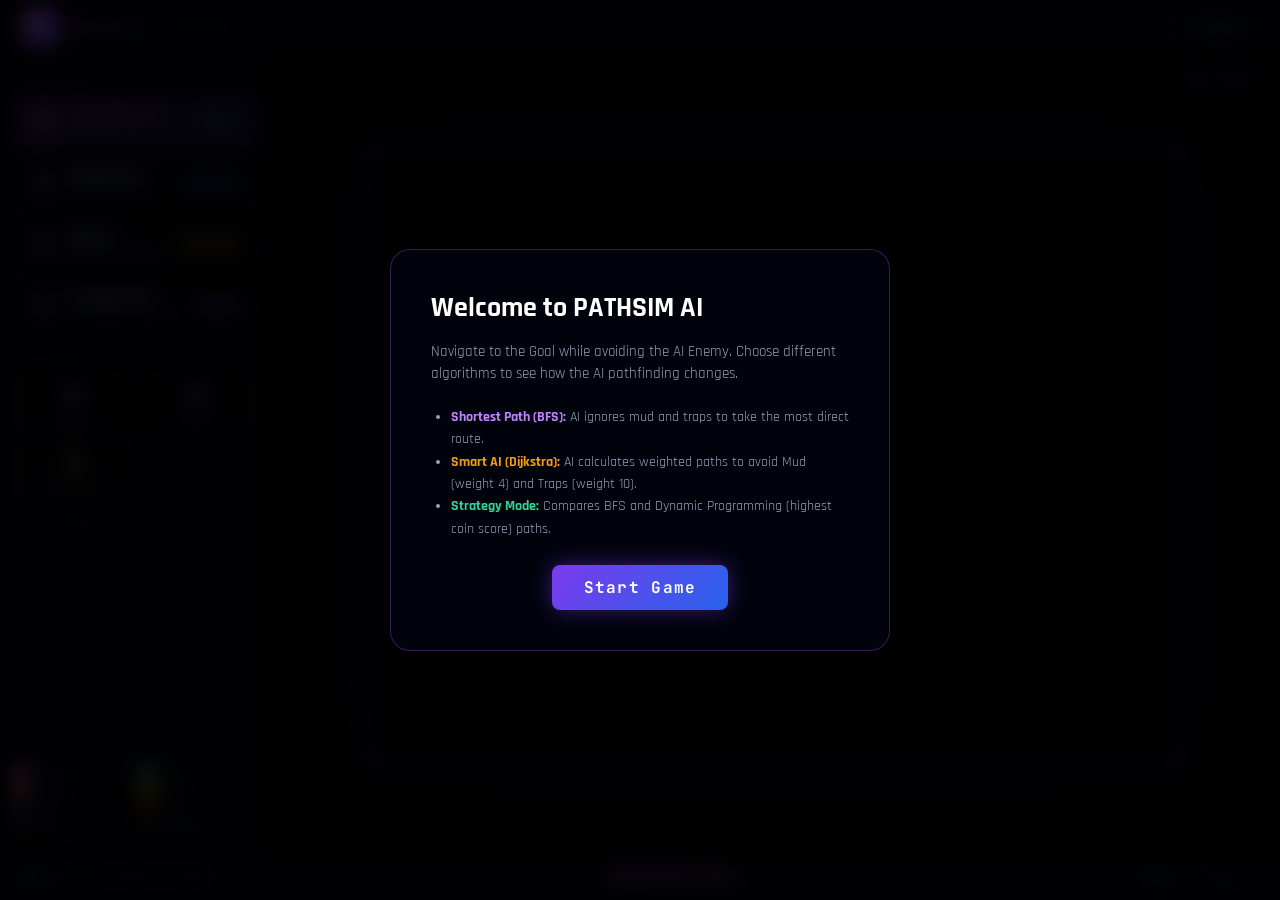
<file: index.html>
<!DOCTYPE html>
<html lang="en">
<head>
<meta charset="UTF-8">
<meta name="viewport" content="width=device-width, initial-scale=1.0">
<title>PATHSIM — AI Pathfinding Simulator</title>
<link href="https://fonts.googleapis.com/css2?family=Rajdhani:wght@400;500;600;700&family=JetBrains+Mono:wght@400;500;700&display=swap" rel="stylesheet">
<link rel="stylesheet" href="static/css/style.css">
</head>
<body>

<canvas id="bg"></canvas>

<div class="app">

  <!-- TOP BAR -->
  <header class="topbar">
    <div class="logo">
      <div class="logo-mark">A*</div>
      <span class="logo-name">PATHSIM</span>
      <span class="logo-sub">— AI vs Player</span>
    </div>
    <div class="top-right">
      <button class="tb" onclick="resetGame()">↺ RESET</button>
    </div>
  </header>

  <!-- SIDEBAR -->
  <aside class="sidebar">
    <div>
      <div class="sec">Algorithm</div>
      <div class="algo-list">
        <div class="acard sel mode-btn" id="mode-basic" onclick="setMode('basic')">
          <div class="aicon">⚡</div>
          <div class="ainfo"><div class="aname">Greedy Best-First</div><div class="ahint">Fast but gets stuck</div></div>
          <span class="atag t-fast">BASIC</span>
        </div>
        <div class="acard mode-btn" id="mode-bfs" onclick="setMode('bfs')">
          <div class="aicon">⊗</div>
          <div class="ainfo"><div class="aname">Breadth-First</div><div class="ahint">Shortest path</div></div>
          <span class="atag t-opt">OPTIMAL</span>
        </div>
        <div class="acard mode-btn" id="mode-smart" onclick="setMode('smart')">
          <div class="aicon">◎</div>
          <div class="ainfo"><div class="aname">Dijkstra</div><div class="ahint">Avoids traps/mud</div></div>
          <span class="atag t-wt">WEIGHTED</span>
        </div>
        <div class="acard mode-btn" id="mode-strategy" onclick="setMode('strategy')">
          <div class="aicon">★</div>
          <div class="ainfo"><div class="aname">Strategy Mode</div><div class="ahint">Dual path visualize</div></div>
          <span class="atag t-star">ELITE</span>
        </div>
      </div>
    </div>

    <div>
      <div class="sec">Live Stats</div>
      <div class="sg">
        <div class="sbox"><div class="sv" id="score-val">0</div><div class="sl">SCORE</div></div>
        <div class="sbox"><div class="sv" id="moves-val">0</div><div class="sl">MOVES</div></div>
        <div class="sbox"><div class="sv gd" id="res-high">0</div><div class="sl">HIGH SCORE</div></div>
      </div>
    </div>

    <div style="flex: 1; min-height: 120px; display: flex; flex-direction: column;">
      <div class="sec">Match History</div>
      <div id="history-list" class="history-list" style="flex: 1; overflow-y: auto; display: flex; flex-direction: column; gap: 6px;">
          <!-- History items -->
      </div>
    </div>

    <div>
      <div class="sec">Legend</div>
      <div class="lg">
        <div class="lr"><div class="lsw lp"></div>Player</div>
        <div class="lr"><div class="lsw lg2"></div>Goal</div>
        <div class="lr"><div class="lsw le"></div>Enemy</div>
        <div class="lr"><div class="lsw lc"></div>Coin</div>
        <div class="lr"><div class="lsw lw"></div>Wall</div>
        <div class="lr"><div class="lsw lm"></div>Mud ×4</div>
        <div class="lr"><div class="lsw lt"></div>Trap ×10</div>
        <div class="lr"><div class="lsw lph"></div>AI Path</div>
      </div>
    </div>
  </aside>

  <!-- MAIN AREA -->
  <main class="main" id="mainArea">
    <div class="hud">
      <div class="hudtag" id="hudAlgo">MODE: GREEDY</div>
    </div>
    <div class="board-wrap">
      <div class="cr tl"></div><div class="cr tr"></div>
      <div class="cr bl"></div><div class="cr br"></div>
      <div id="game-grid"></div>
    </div>

    <!-- Strategy overlay (restored) -->
    <div class="info-overlay" id="strategy-info" style="display: none; position: absolute; bottom: 30px; right: 30px; flex-direction: column; gap: 10px; z-index: 50;">
        <div class="info-card bfs" style="background: rgba(2,4,14,0.8); border: 1px solid rgba(168,85,247,0.3); padding: 10px 15px; border-radius: 8px; backdrop-filter: blur(10px); display: flex; align-items: center; gap: 10px;">
            <div class="indicator" style="width: 10px; height: 10px; border-radius: 50%; background: #c084fc; box-shadow: 0 0 8px #c084fc;"></div>
            <div>
                <h4 style="font-size: 12px; color: #e2e8f0; margin-bottom: 2px;">Shortest Path (BFS)</h4>
                <p id="bfs-dist" style="font-size: 10px; color: #94a3b8; font-family: 'JetBrains Mono', monospace;">Distance: --</p>
            </div>
        </div>
        <div class="info-card dp" style="background: rgba(2,4,14,0.8); border: 1px solid rgba(245,158,11,0.3); padding: 10px 15px; border-radius: 8px; backdrop-filter: blur(10px); display: flex; align-items: center; gap: 10px;">
            <div class="indicator" style="width: 10px; height: 10px; border-radius: 50%; background: #f59e0b; box-shadow: 0 0 8px #f59e0b;"></div>
            <div>
                <h4 style="font-size: 12px; color: #e2e8f0; margin-bottom: 2px;">Best Score Path (DP)</h4>
                <p id="dp-coins" style="font-size: 10px; color: #94a3b8; font-family: 'JetBrains Mono', monospace;">Coins: --</p>
            </div>
        </div>
    </div>
  </main>

  <!-- BOTTOM BAR -->
  <footer class="bottombar">
    <div class="status">
      <div class="led ready" id="led"></div>
      <span class="stxt" id="stxt">READY — USE WASD TO MOVE</span>
    </div>
    <div class="apill" id="apill">GREEDY BEST-FIRST</div>
    <div class="hints">
      <div class="hi"><span class="kbd">WASD</span>Move</div>
      <div class="hi"><span class="kbd">R</span>Reset</div>
    </div>
  </footer>
</div>

<!-- Instructions Modal -->
<div id="instructions-modal" class="modal-overlay" style="display: flex; position: fixed; inset: 0; z-index: 1000; background: rgba(0,0,0,0.8); backdrop-filter: blur(10px); align-items: center; justify-content: center;">
    <div class="modal-content" style="background: rgba(2,4,14,0.9); padding: 40px; border-radius: 20px; border: 1px solid rgba(168,85,247,0.3); text-align: left; max-width: 500px; color: #e2e8f0;">
        <h2 style="margin-bottom: 15px; font-size: 28px; color: #fff;">Welcome to PATHSIM AI</h2>
        <p style="margin-bottom: 20px; color: #94a3b8; font-size: 15px; line-height: 1.5;">Navigate to the Goal while avoiding the AI Enemy. Choose different algorithms to see how the AI pathfinding changes.</p>
        <ul style="margin-bottom: 25px; padding-left: 20px; color: #94a3b8; font-size: 14px; line-height: 1.6;">
            <li><strong style="color: #c084fc;">Shortest Path (BFS):</strong> AI ignores mud and traps to take the most direct route.</li>
            <li><strong style="color: #f59e0b;">Smart AI (Dijkstra):</strong> AI calculates weighted paths to avoid Mud (weight 4) and Traps (weight 10).</li>
            <li><strong style="color: #34d399;">Strategy Mode:</strong> Compares BFS and Dynamic Programming (highest coin score) paths.</li>
        </ul>
        <div style="text-align: center;">
            <button class="tb run" onclick="closeModal()" style="font-size: 16px; padding: 12px 32px;">Start Game</button>
        </div>
    </div>
</div>

<!-- Results Modal -->
<div id="results-modal" class="modal-overlay" style="display: none; position: fixed; inset: 0; z-index: 1000; background: rgba(0,0,0,0.8); backdrop-filter: blur(10px); align-items: center; justify-content: center;">
    <div class="modal-content" style="background: rgba(2,4,14,0.9); padding: 40px; border-radius: 20px; border: 1px solid rgba(168,85,247,0.3); text-align: center; color: #fff;">
        <h2 id="result-title" style="margin-bottom: 20px; font-size: 32px;">🏆 You Reached the Goal!</h2>
        
        <div style="display: flex; gap: 20px; justify-content: center; margin-bottom: 30px;">
            <div style="background: rgba(255,255,255,0.05); padding: 15px; border-radius: 12px; min-width: 100px;">
                <div style="font-size: 10px; color: #94a3b8; letter-spacing: 2px;">SCORE</div>
                <div id="res-score" style="font-size: 28px; font-weight: bold; color: #f59e0b;">0</div>
            </div>
            <div style="background: rgba(255,255,255,0.05); padding: 15px; border-radius: 12px; min-width: 100px;">
                <div style="font-size: 10px; color: #94a3b8; letter-spacing: 2px;">MOVES</div>
                <div id="res-moves" style="font-size: 28px; font-weight: bold; color: #34d399;">0</div>
            </div>
        </div>

        <button class="tb run" onclick="resetGame(); closeResults();" style="font-size: 16px; padding: 12px 32px;">Play Again</button>
    </div>
</div>

<script src="static/js/api.js"></script>
<script src="static/js/game.js"></script>
</body>
</html>
</file>
<file: static/css/style.css>
*{margin:0;padding:0;box-sizing:border-box;}
html,body{
  width:100%;height:100%;overflow:hidden;
  font-family:'Rajdhani',sans-serif;
  background:#000;color:#e2e8f0;
}

canvas#bg{position:fixed;inset:0;z-index:0;}

.app{
  position:relative;z-index:10;
  display:grid;
  grid-template-columns:270px 1fr;
  grid-template-rows:56px 1fr 46px;
  height:100vh;width:100vw;
}

/* ── TOPBAR ── */
.topbar{
  grid-column:1/-1;
  display:flex;align-items:center;justify-content:space-between;
  padding:0 24px;
  background:rgba(2,4,14,0.85);
  backdrop-filter:blur(24px);
  border-bottom:1px solid rgba(168,85,247,0.12);
  z-index:20;
}
.logo{display:flex;align-items:center;gap:12px;}
.logo-mark{
  width:34px;height:34px;border-radius:9px;
  background:linear-gradient(135deg,#e879f9,#7c3aed,#2563eb);
  display:flex;align-items:center;justify-content:center;
  font-family:'JetBrains Mono',monospace;font-size:13px;font-weight:700;color:#fff;
  box-shadow:0 0 24px rgba(168,85,247,0.55);
  letter-spacing:-0.05em;
}
.logo-name{
  font-family:'JetBrains Mono',monospace;font-size:13px;font-weight:700;
  letter-spacing:0.18em;
  background:linear-gradient(90deg,#e879f9,#818cf8);
  -webkit-background-clip:text;-webkit-text-fill-color:transparent;background-clip:text;
}
.logo-sub{font-size:11px;color:rgba(148,163,184,0.5);letter-spacing:0.06em;margin-left:2px;}

.top-right{display:flex;align-items:center;gap:10px;}

.tb{
  font-family:'JetBrains Mono',monospace;font-size:10px;font-weight:500;
  letter-spacing:0.08em;padding:7px 16px;border-radius:8px;cursor:pointer;
  border:1px solid rgba(255,255,255,0.09);background:rgba(255,255,255,0.03);
  color:rgba(148,163,184,0.85);transition:all 0.2s;white-space:nowrap;
}
.tb:hover{border-color:rgba(168,85,247,0.45);color:#e879f9;background:rgba(168,85,247,0.07);}
.tb.run{
  background:linear-gradient(135deg,#7c3aed,#2563eb);
  border:none;color:#fff;font-weight:700;padding:7px 22px;
  box-shadow:0 0 22px rgba(124,58,237,0.45);
}
.tb.run:hover{box-shadow:0 0 36px rgba(124,58,237,0.75);}

/* ── SIDEBAR ── */
.sidebar{
  background:rgba(2,4,14,0.72);
  backdrop-filter:blur(28px);
  border-right:1px solid rgba(168,85,247,0.1);
  display:flex;flex-direction:column;gap:20px;
  padding:18px 14px;overflow-y:auto;
}
.sidebar::-webkit-scrollbar{width:3px;}
.sidebar::-webkit-scrollbar-thumb{background:rgba(168,85,247,0.25);}

.sec{font-family:'JetBrains Mono',monospace;font-size:9px;letter-spacing:0.22em;
  color:rgba(148,163,184,0.38);display:flex;align-items:center;gap:8px;margin-bottom:8px;}
.sec::after{content:'';flex:1;height:1px;background:rgba(255,255,255,0.05);}

/* algo cards */
.algo-list{display:flex;flex-direction:column;gap:6px;}
.acard{
  display:flex;align-items:center;gap:10px;padding:10px 12px;border-radius:11px;
  border:1px solid rgba(255,255,255,0.06);background:rgba(255,255,255,0.02);
  cursor:pointer;transition:all 0.22s;position:relative;overflow:hidden;
}
.acard::before{
  content:'';position:absolute;inset:0;opacity:0;transition:opacity 0.22s;
  background:linear-gradient(135deg,rgba(232,121,249,0.07),rgba(37,99,235,0.07));
}
.acard:hover::before,.acard.sel::before{opacity:1;}
.acard:hover{border-color:rgba(168,85,247,0.22);}
.acard.sel{border-color:rgba(168,85,247,0.65);background:rgba(124,58,237,0.1);
  box-shadow:0 0 22px rgba(124,58,237,0.14),inset 0 0 18px rgba(124,58,237,0.05);}
.aicon{
  width:33px;height:33px;border-radius:8px;flex-shrink:0;font-size:15px;
  display:flex;align-items:center;justify-content:center;
  background:rgba(255,255,255,0.03);border:1px solid rgba(255,255,255,0.06);
  transition:all 0.22s;
}
.acard.sel .aicon{background:rgba(124,58,237,0.22);border-color:rgba(168,85,247,0.4);}
.ainfo{flex:1;}
.aname{font-size:13px;font-weight:600;color:#e2e8f0;letter-spacing:0.02em;}
.acard.sel .aname{color:#e879f9;}
.ahint{font-size:10px;color:rgba(148,163,184,0.45);font-family:'JetBrains Mono',monospace;margin-top:1px;}
.atag{
  font-family:'JetBrains Mono',monospace;font-size:8px;font-weight:700;
  letter-spacing:0.08em;padding:2px 8px;border-radius:4px;flex-shrink:0;
}
.t-fast{background:rgba(16,185,129,0.14);color:#34d399;border:1px solid rgba(16,185,129,0.18);}
.t-opt{background:rgba(37,99,235,0.14);color:#60a5fa;border:1px solid rgba(37,99,235,0.18);}
.t-wt{background:rgba(245,158,11,0.14);color:#fbbf24;border:1px solid rgba(245,158,11,0.18);}
.t-star{background:rgba(168,85,247,0.14);color:#c084fc;border:1px solid rgba(168,85,247,0.18);}

/* stats */
.sg{display:grid;grid-template-columns:1fr 1fr;gap:8px;}
.sbox{
  background:rgba(255,255,255,0.02);border:1px solid rgba(255,255,255,0.06);
  border-radius:10px;padding:10px;text-align:center;position:relative;overflow:hidden;
}
.sbox::after{content:'';position:absolute;bottom:0;left:0;right:0;height:2px;
  background:linear-gradient(90deg,transparent,rgba(168,85,247,0.35),transparent);}
.sv{
  font-family:'JetBrains Mono',monospace;font-size:22px;font-weight:700;line-height:1.1;
  background:linear-gradient(135deg,#e879f9,#818cf8);
  -webkit-background-clip:text;-webkit-text-fill-color:transparent;background-clip:text;
}
.sv.gd{background:linear-gradient(135deg,#fbbf24,#f59e0b);-webkit-background-clip:text;-webkit-text-fill-color:transparent;background-clip:text;}
.sv.gn{background:linear-gradient(135deg,#34d399,#10b981);-webkit-background-clip:text;-webkit-text-fill-color:transparent;background-clip:text;}
.sl{font-size:9px;letter-spacing:0.13em;color:rgba(148,163,184,0.4);margin-top:3px;font-family:'JetBrains Mono',monospace;}

/* legend */
.lg{display:grid;grid-template-columns:1fr 1fr;gap:5px 10px;}
.lr{display:flex;align-items:center;gap:6px;font-size:11px;color:rgba(148,163,184,0.65);font-family:'JetBrains Mono',monospace;}
.lsw{width:13px;height:13px;border-radius:3px;flex-shrink:0;}
.lp{background:#e879f9;box-shadow:0 0 7px rgba(232,121,249,0.8);border-radius:50%;}
.lg2{background:#34d399;box-shadow:0 0 7px rgba(52,211,153,0.7);border-radius:3px;}
.le{background:#f87171;box-shadow:0 0 7px rgba(248,113,113,0.7);border-radius:50%;}
.lc{background:#fbbf24;box-shadow:0 0 7px rgba(251,191,36,0.6);border-radius:50%;}
.lw{background:rgba(51,65,85,0.9);border:1px solid rgba(100,116,139,0.3);}
.lm{background:#78350f;border:1px solid #92400e;}
.lt{background:rgba(239,68,68,0.18);border:1px solid rgba(239,68,68,0.38);}
.lph{background:transparent;border:1.5px solid rgba(168,85,247,0.55);}

/* ── MAIN ── */
.main{
  position:relative;display:flex;align-items:center;justify-content:center;overflow:hidden;
}

/* floating HUD */
.hud{position:absolute;top:14px;right:14px;z-index:5;display:flex;flex-direction:column;gap:6px;align-items:flex-end;}
.hudtag{
  font-family:'JetBrains Mono',monospace;font-size:9px;font-weight:500;
  padding:3px 11px;border-radius:20px;letter-spacing:0.09em;
  border:1px solid rgba(168,85,247,0.2);background:rgba(2,4,14,0.75);color:rgba(168,85,247,0.7);
  backdrop-filter:blur(12px);
}

.board-wrap{
  position:relative;z-index:2;padding:16px;
  background:rgba(2,4,14,0.62);
  backdrop-filter:blur(18px);
  border:1px solid rgba(168,85,247,0.16);border-radius:16px;
  box-shadow:0 0 70px rgba(124,58,237,0.16),0 0 140px rgba(37,99,235,0.07),inset 0 0 60px rgba(2,4,14,0.5);
}
/* corner brackets */
.cr{position:absolute;width:18px;height:18px;pointer-events:none;}
.cr.tl{top:-1px;left:-1px;border-top:2px solid rgba(168,85,247,0.7);border-left:2px solid rgba(168,85,247,0.7);border-radius:5px 0 0 0;}
.cr.tr{top:-1px;right:-1px;border-top:2px solid rgba(168,85,247,0.7);border-right:2px solid rgba(168,85,247,0.7);border-radius:0 5px 0 0;}
.cr.bl{bottom:-1px;left:-1px;border-bottom:2px solid rgba(168,85,247,0.7);border-left:2px solid rgba(168,85,247,0.7);border-radius:0 0 0 5px;}
.cr.br{bottom:-1px;right:-1px;border-bottom:2px solid rgba(168,85,247,0.7);border-right:2px solid rgba(168,85,247,0.7);border-radius:0 0 5px 0;}

#game-grid{display:grid;gap:3px;grid-template-rows:repeat(15, 36px);grid-template-columns:repeat(20, 36px);}

.cell{
  width:36px;height:36px;border-radius:6px;
  background:rgba(10,16,36,0.85);border:1px solid rgba(255,255,255,0.04);
  display:flex;align-items:center;justify-content:center;
  position:relative;overflow:hidden;transition:all 0.16s;
}

.cell.wall{background:rgba(51,65,85,0.9);border-color:rgba(100,116,139,0.4);}
.cell.wall::after{
  content:'';position:absolute;inset:0;border-radius:6px;
  background:repeating-linear-gradient(135deg,rgba(255,255,255,0.05) 0,rgba(255,255,255,0.05) 1px,transparent 0,transparent 50%);
  background-size:6px 6px;
}
.cell.mud{background:rgba(120,53,15,0.8);border-color:rgba(146,64,14,0.6);}
.cell.mud::before{content:'≋';color:#fcd34d;font-size:16px;font-family:'JetBrains Mono',monospace;position:absolute;z-index:2;}
.cell.trap{background:rgba(220,38,38,0.5);border-color:rgba(239,68,68,0.6);}
.cell.trap::before{content:'✕';color:#fca5a5;font-size:13px;position:absolute;z-index:2;}

.cell.coin{background:rgba(24,14,2,0.82);border-color:rgba(217,119,6,0.28);}
.cell.coin::before{content:'';width:12px;height:12px;border-radius:50%;background:radial-gradient(circle at 35% 35%,#fde68a,#f59e0b);box-shadow:0 0 10px rgba(245,158,11,0.75);position:absolute;z-index:2;}

.cell.player{background:rgba(45,0,75,0.52);border-color:rgba(232,121,249,0.72);
  box-shadow:0 0 22px rgba(232,121,249,0.42),inset 0 0 14px rgba(232,121,249,0.1);
  animation:pp 2s ease-in-out infinite; z-index: 10; font-size:20px; color:#fff;}
@keyframes pp{0%,100%{box-shadow:0 0 16px rgba(232,121,249,0.3)}50%{box-shadow:0 0 32px rgba(232,121,249,0.65)}}
.cell.player::before{content:'👤';position:absolute;z-index:11;}
.cell.player::after{content:'';width:16px;height:16px;border-radius:50%;background:radial-gradient(circle at 35% 35%,#f0abfc,#e879f9);box-shadow:0 0 12px rgba(232,121,249,0.9);position:absolute;z-index:1; opacity:0.5;}

.cell.goal{background:rgba(0,36,26,0.52);border-color:rgba(52,211,153,0.62);
  box-shadow:0 0 20px rgba(52,211,153,0.28);animation:gp 2.5s ease-in-out infinite; font-size:18px;}
@keyframes gp{0%,100%{box-shadow:0 0 12px rgba(52,211,153,0.2)}50%{box-shadow:0 0 28px rgba(52,211,153,0.5)}}
.cell.goal::before{content:'🏁';position:absolute;z-index:11;}
.cell.goal::after{content:'';width:12px;height:12px;border-radius:3px;background:radial-gradient(circle at 35% 35%,#6ee7b7,#10b981);box-shadow:0 0 10px rgba(52,211,153,0.85);position:absolute;z-index:2; opacity:0.5;}

.cell.enemy{background:rgba(38,0,0,0.52);border-color:rgba(248,113,113,0.62);
  box-shadow:0 0 18px rgba(248,113,113,0.28);animation:ep 1.8s ease-in-out infinite; z-index: 10; font-size:20px;}
@keyframes ep{0%,100%{box-shadow:0 0 10px rgba(248,113,113,0.2)}50%{box-shadow:0 0 26px rgba(248,113,113,0.52)}}
.cell.enemy::before{content:'👹';position:absolute;z-index:11;}
.cell.enemy::after{content:'';width:14px;height:14px;border-radius:50%;background:radial-gradient(circle at 35% 35%,#fca5a5,#ef4444);box-shadow:0 0 10px rgba(239,68,68,0.85);position:absolute;z-index:1; opacity:0.5;}

/* Path Highlights */
.cell.path-bfs{background:rgba(18,0,28,0.75);border-color:rgba(168,85,247,0.28);}
.cell.path-bfs::after{content:'';position:absolute;width:6px;height:6px;border-radius:50%;
  background:rgba(168,85,247,0.55);box-shadow:0 0 6px rgba(168,85,247,0.4); z-index:1;}

.cell.path-dp{background:rgba(28,18,0,0.75);border-color:rgba(245,158,11,0.28);}
.cell.path-dp::after{content:'';position:absolute;width:6px;height:6px;border-radius:50%;
  background:rgba(245,158,11,0.55);box-shadow:0 0 6px rgba(245,158,11,0.4); z-index:1;}

.cell.path-enemy{background:rgba(28,0,0,0.75);border-color:rgba(239,68,68,0.28);}
.cell.path-enemy::after{content:'';position:absolute;width:6px;height:6px;border-radius:50%;
  background:rgba(239,68,68,0.55);box-shadow:0 0 6px rgba(239,68,68,0.4); z-index:1;}

/* Shake Animation for Trap */
.shake {
    animation: shake 0.5s cubic-bezier(.36,.07,.19,.97) both;
}

@keyframes shake {
    10%, 90% { transform: translate3d(-1px, 0, 0); }
    20%, 80% { transform: translate3d(2px, 0, 0); }
    30%, 50%, 70% { transform: translate3d(-4px, 0, 0); }
    40%, 60% { transform: translate3d(4px, 0, 0); }
}

/* ── BOTTOMBAR ── */
.bottombar{
  grid-column:1/-1;display:flex;align-items:center;justify-content:space-between;
  padding:0 24px;
  background:rgba(2,4,14,0.88);backdrop-filter:blur(24px);
  border-top:1px solid rgba(255,255,255,0.05);
}
.status{display:flex;align-items:center;gap:8px;}
.led{width:8px;height:8px;border-radius:50%;background:rgba(148,163,184,0.28);transition:all 0.3s;}
.led.ready{background:#94a3b8;}
.led.run{background:#34d399;box-shadow:0 0 8px rgba(52,211,153,0.85);animation:bk 1s infinite;}
.led.done{background:#e879f9;box-shadow:0 0 8px rgba(232,121,249,0.85);}
@keyframes bk{0%,100%{opacity:1}50%{opacity:0.25}}
.stxt{font-family:'JetBrains Mono',monospace;font-size:10px;color:rgba(148,163,184,0.65);letter-spacing:0.1em;}
.apill{
  font-family:'JetBrains Mono',monospace;font-size:10px;font-weight:700;
  letter-spacing:0.1em;padding:3px 14px;border-radius:20px;color:#c084fc;
  background:linear-gradient(90deg,rgba(232,121,249,0.12),rgba(124,58,237,0.12));
  border:1px solid rgba(168,85,247,0.22);
}
.hints{display:flex;gap:14px;}
.hi{font-family:'JetBrains Mono',monospace;font-size:9px;color:rgba(148,163,184,0.4);display:flex;align-items:center;gap:4px;}
.kbd{background:rgba(255,255,255,0.05);border:1px solid rgba(255,255,255,0.1);
  border-radius:3px;padding:1px 5px;font-size:9px;color:rgba(148,163,184,0.6);}

/* History items */
.history-item { background: rgba(255, 255, 255, 0.03); padding: 0.75rem; border-radius: 8px; font-size: 0.75rem; display: flex; justify-content: space-between; align-items: center; }
.history-item.win { border-left: 3px solid #34d399; }
.history-item.loss { border-left: 3px solid #f87171; }
.history-item .date { color: rgba(148,163,184,0.65); font-size: 0.65rem; }
.history-item .score { font-weight: 700; color: #fbbf24; }
</file>
